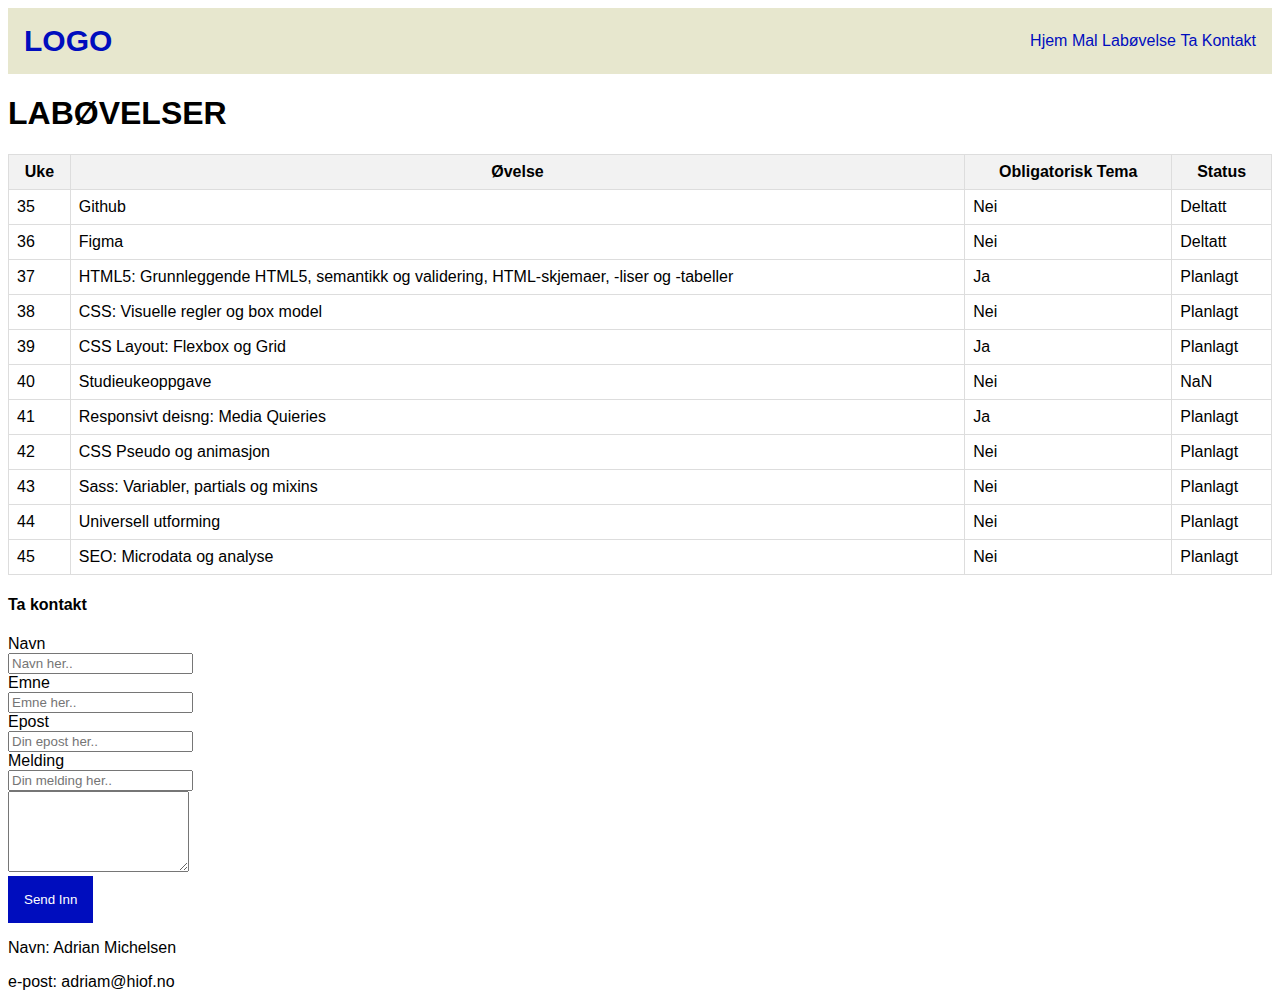
<file: ovelse.html>
<!DOCTYPE html>
<html lang="en">
<head>
    <meta charset="UTF-8">
    <meta name="viewport" content="width=device-width, initial-scale=1.0">
    <link rel="stylesheet" type="text/css" href="css/stylesheet.css">
    <title>Forside - Adrians Butikk</title>



</head>
<body>
    <header id="global-header">
        <a href="index.html" id="mainlogo">LOGO</a>
        <nav>
            <ul>
                <li><a href="index.html">Hjem</a></li>
                <li><a href="mal.html">Mal</a></li>
                <li><a href="ovelse.html">Labøvelse</a></li>
                <li><a href="#tk">Ta Kontakt</a></li>
            </ul>
        </nav>
    </header>

    <h1>LABØVELSER</h1>
    
<table id="labtable">
    <tr>
        <th>Uke</th>
        <th>Øvelse</th>
        <th>Obligatorisk Tema</th>
        <th>Status</th>
    
    <tr>
       <td>35</td>
        <td>Github</td>
        <td>Nei</td>
        <td>Deltatt</td> 
    
    <tr>
       <td>36</td>
        <td>Figma</td>
        <td>Nei</td>
        <td>Deltatt</td> 
    
    <tr>
       <td>37</td>
        <td>HTML5: Grunnleggende HTML5, semantikk og validering, HTML-skjemaer, -liser og -tabeller</td>
        <td>Ja</td>
        <td>Planlagt</td> 
    
     <tr>
       <td>38</td>
        <td>CSS: Visuelle regler og box model</td>
        <td>Nei</td>
        <td>Planlagt</td> 
    </tr>
      <tr>
       <td>39</td>
        <td>CSS Layout: Flexbox og Grid</td>
        <td>Ja</td>
        <td>Planlagt</td> 
    
    
      <tr>
       <td>40</td>
        <td>Studieukeoppgave</td>
        <td>Nei</td>
        <td>NaN</td>
    
    </tr>
      <tr>
       <td>41</td>
        <td>Responsivt deisng: Media Quieries</td>
        <td>Ja</td>
        <td>Planlagt</td> 
    
    <tr>
       <td>42</td>
        <td>CSS Pseudo og animasjon</td>
        <td>Nei</td>
        <td>Planlagt</td> 

    <tr>
       <td>43</td>
        <td>Sass: Variabler, partials og mixins</td>
        <td>Nei</td>
        <td>Planlagt</td> 
    
    <tr>
       <td>44</td>
        <td>Universell utforming</td>
        <td>Nei</td>
        <td>Planlagt</td> 
   
     <tr>
       <td>45</td>
        <td>SEO: Microdata og analyse</td>
        <td>Nei</td>
        <td>Planlagt</td> 
    

</table>
</body>

<footer id="tk">
    <h4> Ta kontakt </h4>
    <form>
        <label for="name">Navn</label><br>
        <input type="text" id="name" placeholder="Navn her.."><br>
        <label for="emne">Emne</label><br>
        <input type="text" id="emne" placeholder="Emne her.."><br>
        <label for="epost">Epost</label><br>
        <input type="email" id="epost" placeholder="Din epost her.."><br>
        <label for="melding">Melding</label><br>
        <input type="text" id="melding" placeholder="Din melding her.."><br>
        <textarea rows="5"></textarea>

    </form>
    <label>
<input class="btn" type="submit" value="Send Inn">
    </label>
    <p>Navn: Adrian Michelsen</p>
    <p>e-post: adriam@hiof.no</p>
</footer>
</html>
</file>
<file: css/stylesheet.css>
:root{
  --basic-grey: #e7e7ce;
  --basic-red: #ffd500;
  --basic-blue: #000dbe;
}


body{
    font-family: Arial, Helvetica, sans-serif;
}

#global-header{
    background-color:var(--basic-grey) ;
  display: flex;
  justify-content: space-between;
  align-items: center;
  padding: 1rem;
  nav{
    ul{
      padding:0;
      margin:0;
    

      li{
  list-style: none;
  display: inline-block;
  
}
    }
  }
}

table{
    width: 100%;
    border-collapse: collapse;
}

th, td{
    border: 1px solid #ddd;
    padding: 8px;
    }

    th{
        background-color: #f2f2f2;
    }

#mainlogo{
    font-size: 30px;
    font-weight: 900;
    font-family: Arial, Helvetica, sans-serif;
    text-decoration: none;
    color: var(--basic-blue);
    img{
        max-width: fit-content;
    }
}

a{
    color: var(--basic-blue);
    text-decoration: none;
}



article{
    margin: 1rem0;
    border: 1px solid #efefef;
    max-width: 400px;
    width: 100%;
    min-width: 250px;
    padding: 1rem;
img{
    width: 100%;
 }
}

.btn{
  display: inline-block;
  background-color: var(--basic-blue)
  ;
  color: #fff;
  padding: 1rem;
  border: none
}
</file>
